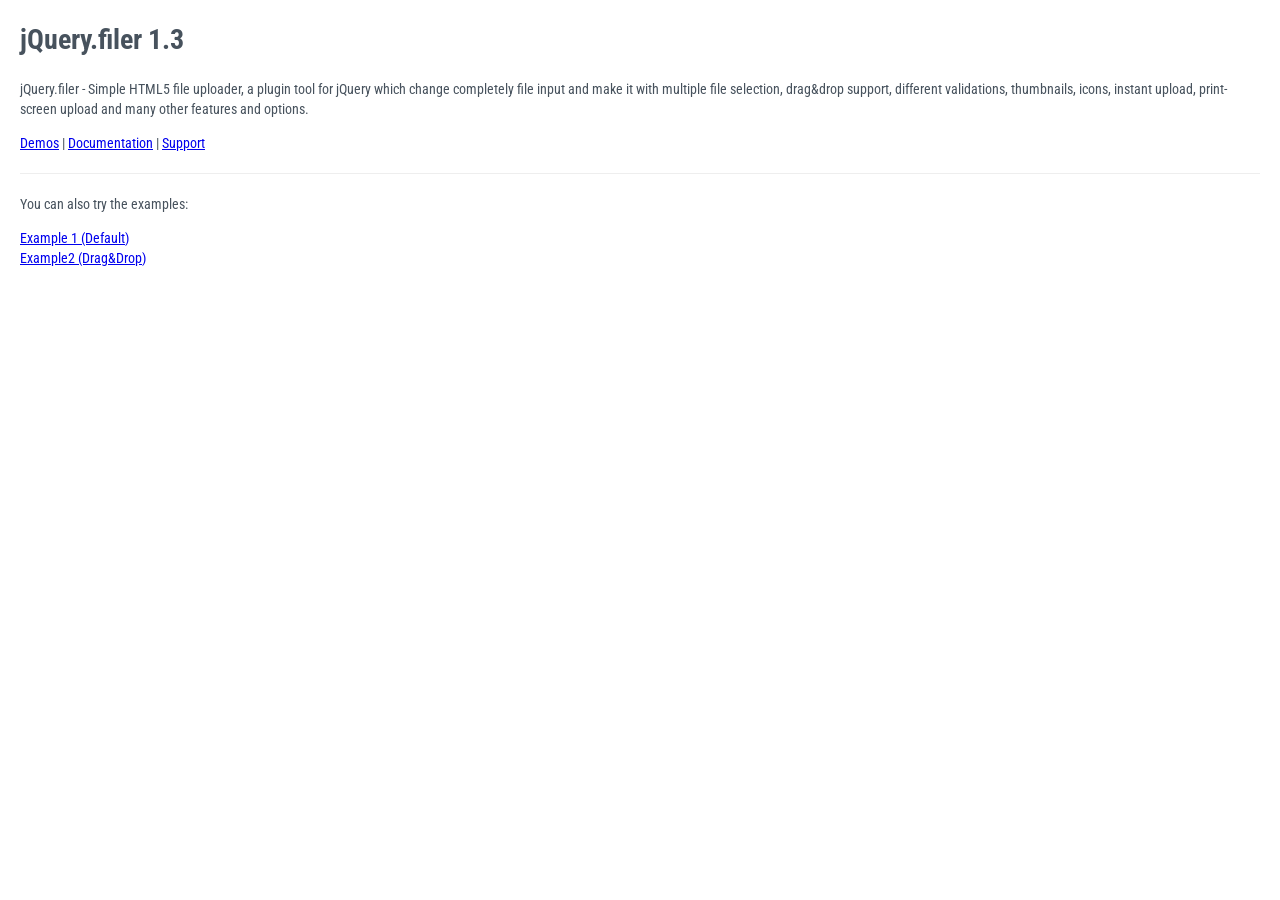
<file: util/jqueryfiler/index.html>
<!DOCTYPE>
<html lang="html">

<head>
	<meta http-equiv="Content-Type" content="text/html; charset=utf-8" />
	<title>jQuery Filer 1.3 | CreativeDream</title>

	<!-- Google Fonts -->
	<link href="https://fonts.googleapis.com/css?family=Roboto+Condensed" rel="stylesheet">

    <style>
        body {
            font-family: 'Roboto Condensed', sans-serif;
            font-size: 14px;
            line-height: 1.42857143;
            color: #47525d;
            background-color: #fff;

            margin: 0;
            padding: 20px;
        }

        hr {
            margin-top: 20px;
            margin-bottom: 20px;
            border: 0;
            border-top: 1px solid #eee;
        }
    </style>
</head>

<body>
    <div>
        <h1>jQuery.filer 1.3</h1>
        <p>jQuery.filer - Simple HTML5 file uploader, a plugin tool for jQuery which change completely file input and make it with multiple file selection, drag&amp;drop support, different validations, thumbnails, icons, instant upload, print-screen upload and many other features and options.</p>
        <p><a href="https://github.com/CreativeDream/jQuery.filer#demos">Demos</a> | <a href="https://github.com/CreativeDream/jQuery.filer#usage">Documentation</a> | <a href="https://github.com/CreativeDream/jQuery.filer#support">Support</a></p>
    </div>

    <hr>

    <div id="content">
    	<p>You can also try the examples:</p>
		<a href="./examples/default">Example 1 (Default)</a>
		<br>
		<a href="./examples/dragdrop">Example2 (Drag&amp;Drop)</a>
    </div>

    </body>
</html>
</file>
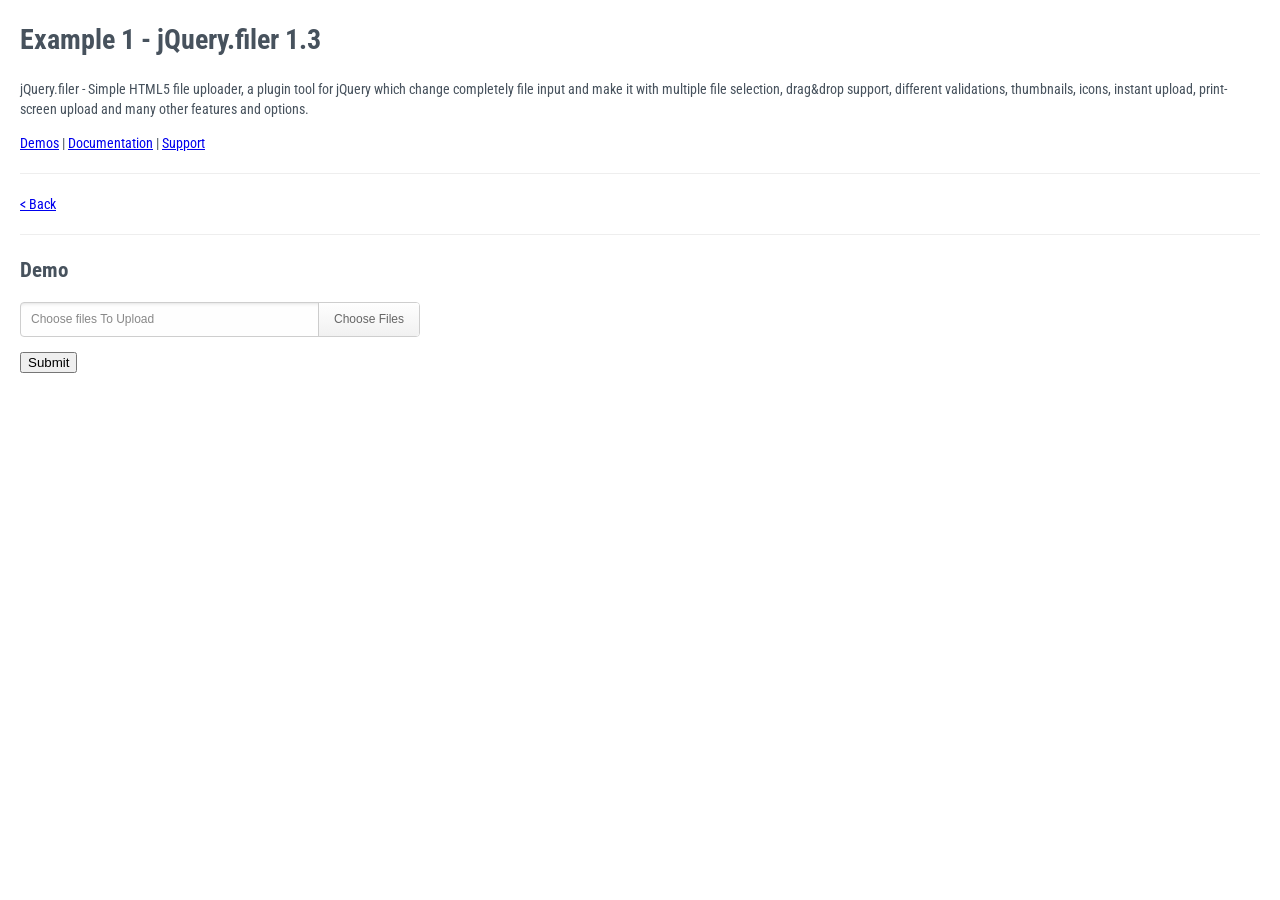
<file: util/jqueryfiler/examples/default/index.html>
<!DOCTYPE>
<html lang="html">

<head>
	<meta http-equiv="Content-Type" content="text/html; charset=utf-8" />
	<title>Example 1 - jQuery Filer 1.3 - CreativeDream</title>

	<!-- Google Fonts -->
	<link href="https://fonts.googleapis.com/css?family=Roboto+Condensed" rel="stylesheet">

	<!-- Styles -->
	<link href="../../css/jquery.filer.css" rel="stylesheet">

	<!-- Jvascript -->
	<script src="http://code.jquery.com/jquery-3.1.0.min.js" crossorigin="anonymous"></script>
	<script src="../../js/jquery.filer.min.js" type="text/javascript"></script>
	<script src="./js/custom.js" type="text/javascript"></script>

    <style>
        body {
            font-family: 'Roboto Condensed', sans-serif;
            font-size: 14px;
            line-height: 1.42857143;
            color: #47525d;
            background-color: #fff;

            margin: 0;
            padding: 20px;
        }

        hr {
            margin-top: 20px;
            margin-bottom: 20px;
            border: 0;
            border-top: 1px solid #eee;
        }
    </style>
</head>

<body>
    <div>
        <h1>Example 1 - jQuery.filer 1.3</h1>
        <p>jQuery.filer - Simple HTML5 file uploader, a plugin tool for jQuery which change completely file input and make it with multiple file selection, drag&amp;drop support, different validations, thumbnails, icons, instant upload, print-screen upload and many other features and options.</p>
        <p><a href="https://github.com/CreativeDream/jQuery.filer#demos">Demos</a> | <a href="https://github.com/CreativeDream/jQuery.filer#usage">Documentation</a> | <a href="https://github.com/CreativeDream/jQuery.filer#support">Support</a></p>
		<hr>
		<a href="../../">&lt; Back</a>
    </div>
    <hr>
    <div id="content">
		<h2>Demo</h2>

		<!-- Example 1 -->
		<form action="./php/form_upload.php" method="post" enctype="multipart/form-data">
		    <input type="file" name="files[]" id="filer_input" multiple="multiple">
		    <input type="submit" value="Submit">
		</form>
		<!-- end of Example 1 -->

    </div>
    </body>
</html>
</file>
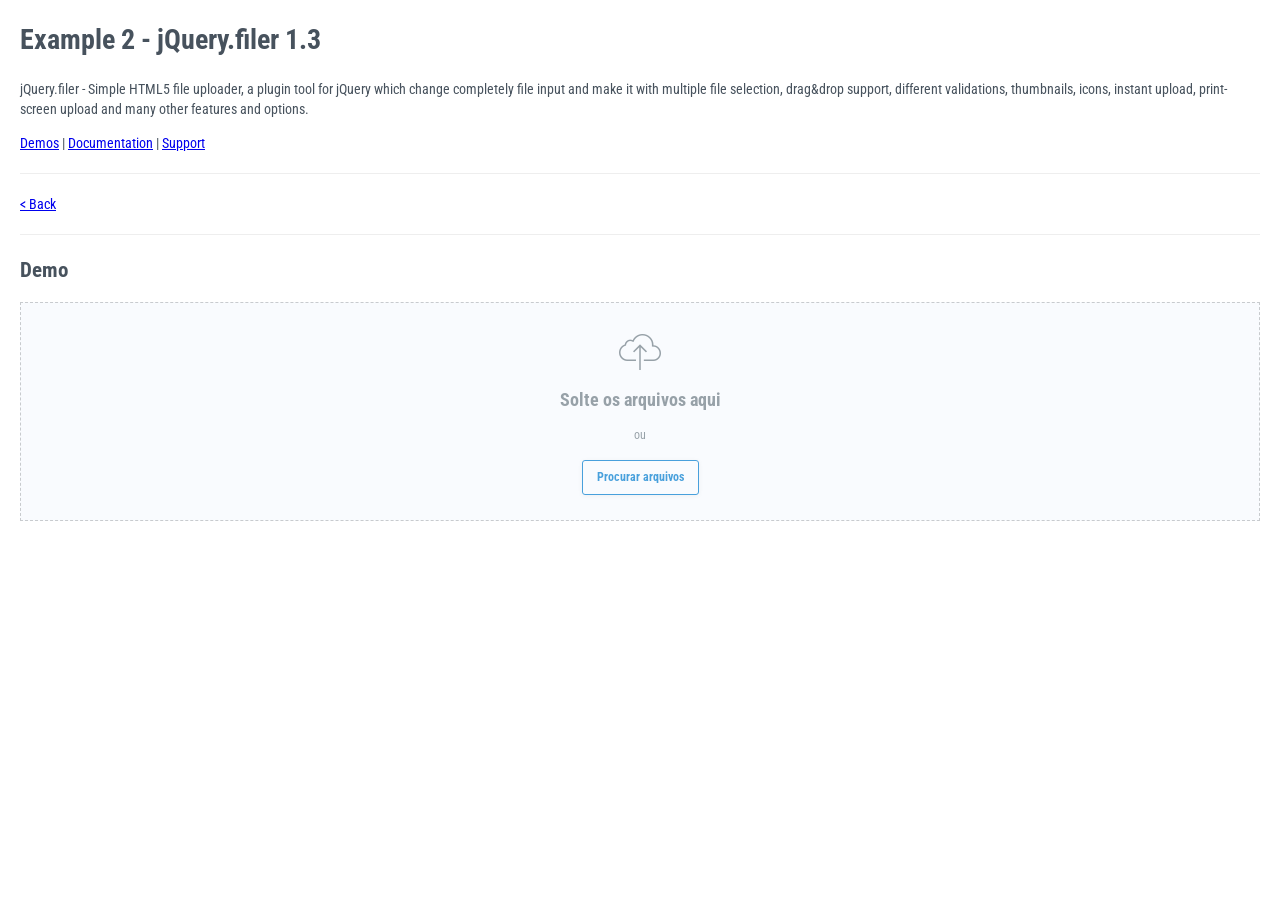
<file: util/jqueryfiler/examples/dragdrop/index.html>
<!DOCTYPE>
<html lang="html">

<head>
	<meta http-equiv="Content-Type" content="text/html; charset=utf-8" />
	<title>Example 1 - jQuery Filer 1.3 - CreativeDream</title>

	<!-- Google Fonts -->
	<link href="https://fonts.googleapis.com/css?family=Roboto+Condensed" rel="stylesheet">

	<!-- Styles -->
	<link href="../../css/jquery.filer.css" rel="stylesheet">
	<link href="../../css/themes/jquery.filer-dragdropbox-theme.css" rel="stylesheet">

	<!-- Jvascript -->
	<script src="http://code.jquery.com/jquery-3.1.0.min.js" crossorigin="anonymous"></script>
	<script src="../../js/jquery.filer.min.js" type="text/javascript"></script>
	<script src="../../js/custom.js" type="text/javascript"></script>

    <style>
        body {
            font-family: 'Roboto Condensed', sans-serif;
            font-size: 14px;
            line-height: 1.42857143;
            color: #47525d;
            background-color: #fff;

            margin: 0;
            padding: 20px;
        }

        hr {
            margin-top: 20px;
            margin-bottom: 20px;
            border: 0;
            border-top: 1px solid #eee;
        }

		.jFiler {
			font-family: inherit;
		}
    </style>
</head>

<body>
    <div>
        <h1>Example 2 - jQuery.filer 1.3</h1>
        <p>jQuery.filer - Simple HTML5 file uploader, a plugin tool for jQuery which change completely file input and make it with multiple file selection, drag&amp;drop support, different validations, thumbnails, icons, instant upload, print-screen upload and many other features and options.</p>
        <p><a href="https://github.com/CreativeDream/jQuery.filer#demos">Demos</a> | <a href="https://github.com/CreativeDream/jQuery.filer#usage">Documentation</a> | <a href="https://github.com/CreativeDream/jQuery.filer#support">Support</a></p>
		<hr>
		<a href="../../">&lt; Back</a>
    </div>
    <hr>
    <div id="content">
		<h2>Demo</h2>

		<!-- Example 2 -->
	    <input type="file" name="files[]" id="filer_input2" multiple="multiple">
		<!-- end of Example 2 -->

    </div>
    </body>
</html>
</file>
